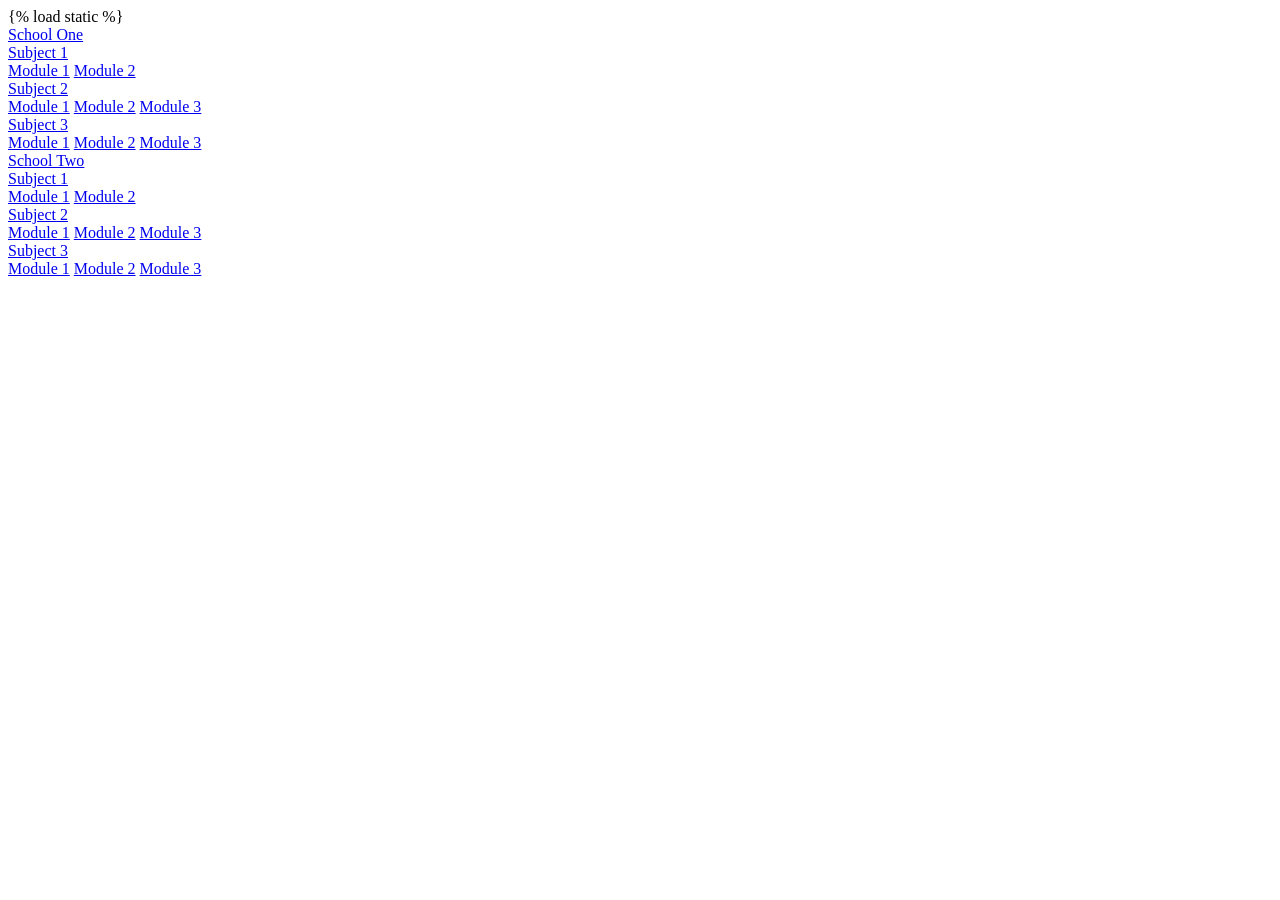
<file: templates/components/sidebar.html>
<!doctype html>
{% load static %}

<div class="sideNavbar">

  <div class="list-group list-group-root well">

    <a href="#" class="list-group-item"><small><span class="glyphicon glyphicon-play"></span></small> School One</a>
    <div class="list-group">

      <a href="#" class="list-group-item"><small><span class="glyphicon glyphicon-play"></span></small> Subject 1</a>
      <div class="list-group">
        <a href="#" class="list-group-item"><small><span class="glyphicon glyphicon-play"></span></small> Module 1</a>
        <a href="#" class="list-group-item"><small><span class="glyphicon glyphicon-play"></span></small> Module 2</a>
      </div>

      <a href="#" class="list-group-item"><small><span class="glyphicon glyphicon-play"></span></small> Subject 2</a>
      <div class="list-group">
        <a href="#" class="list-group-item"><small><span class="glyphicon glyphicon-play"></span></small> Module 1</a>
        <a href="#" class="list-group-item"><small><span class="glyphicon glyphicon-play"></span></small> Module 2</a>
        <a href="#" class="list-group-item"><small><span class="glyphicon glyphicon-play"></span></small> Module 3</a>
      </div>

      <a href="#" class="list-group-item"><small><span class="glyphicon glyphicon-play"></span></small> Subject 3</a>
      <div class="list-group">
        <a href="#" class="list-group-item"><small><span class="glyphicon glyphicon-play"></span></small> Module 1</a>
        <a href="#" class="list-group-item"><small><span class="glyphicon glyphicon-play"></span></small> Module 2</a>
        <a href="#" class="list-group-item"><small><span class="glyphicon glyphicon-play"></span></small> Module 3</a>
      </div>

    </div>

    <a href="#" class="list-group-item"><small><span class="glyphicon glyphicon-play"></span></small> School Two</a>
    <div class="list-group">

      <a href="#" class="list-group-item"><small><span class="glyphicon glyphicon-play"></span></small> Subject 1</a>
      <div class="list-group">
        <a href="#" class="list-group-item"><small><span class="glyphicon glyphicon-play"></span></small> Module 1</a>
        <a href="#" class="list-group-item"><small><span class="glyphicon glyphicon-play"></span></small> Module 2</a>
      </div>

      <a href="#" class="list-group-item"><small><span class="glyphicon glyphicon-play"></span></small> Subject 2</a>
      <div class="list-group">
        <a href="#" class="list-group-item"><small><span class="glyphicon glyphicon-play"></span></small> Module 1</a>
        <a href="#" class="list-group-item"><small><span class="glyphicon glyphicon-play"></span></small> Module 2</a>
        <a href="#" class="list-group-item"><small><span class="glyphicon glyphicon-play"></span></small> Module 3</a>
      </div>

      <a href="#" class="list-group-item"><small><span class="glyphicon glyphicon-play"></span></small> Subject 3</a>
      <div class="list-group">
        <a href="#" class="list-group-item"><small><span class="glyphicon glyphicon-play"></span></small> Module 1</a>
        <a href="#" class="list-group-item"><small><span class="glyphicon glyphicon-play"></span></small> Module 2</a>
        <a href="#" class="list-group-item"><small><span class="glyphicon glyphicon-play"></span></small> Module 3</a>
      </div>

    </div>
  </div>
</div>
</file>
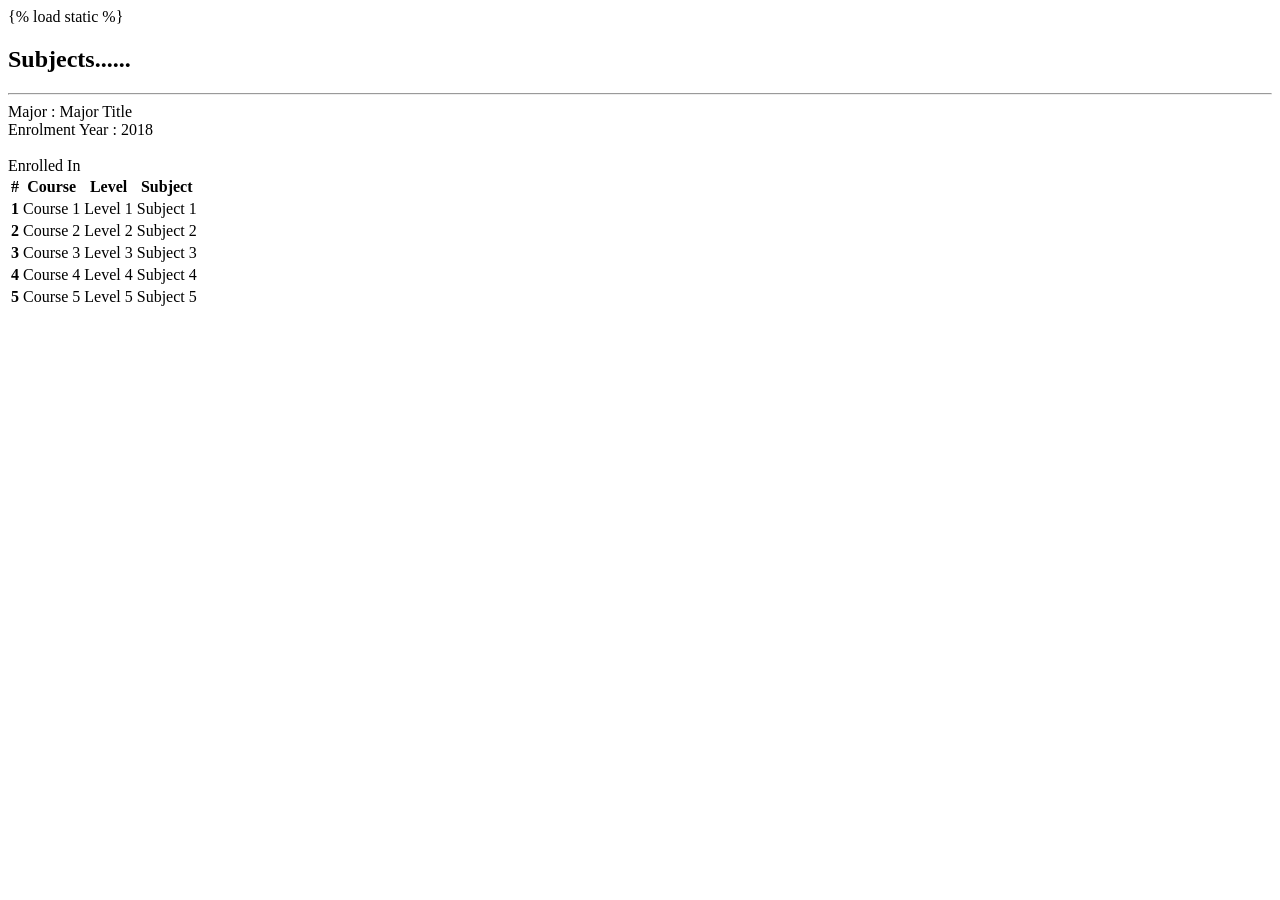
<file: templates/components/subjectlist.html>
<!doctype html>
{% load static %}

<div class="contentBox">
  <h2> Subjects......</h2>
  <hr> Major : Major Title<br> Enrolment Year : 2018 <br> <br> Enrolled In <br>
  <table class="table">
    <thead>
      <tr>
        <th scope="col">#</th>
        <th scope="col">Course</th>
        <th scope="col">Level</th>
        <th scope="col">Subject</th>
      </tr>
    </thead>
    <tbody>
      <tr>
        <th scope="row">1</th>
        <td>Course 1</td>
        <td>Level 1</td>
        <td>Subject 1</td>
      </tr>
      <tr>
        <th scope="row">2</th>
        <td>Course 2</td>
        <td>Level 2</td>
        <td>Subject 2</td>
      </tr>
      <tr>
        <th scope="row">3</th>
        <td>Course 3</td>
        <td>Level 3</td>
        <td>Subject 3</td>
      </tr>
      <tr>
        <th scope="row">4</th>
        <td>Course 4</td>
        <td>Level 4</td>
        <td>Subject 4</td>
      </tr>
      <tr>
        <th scope="row">5</th>
        <td>Course 5</td>
        <td>Level 5</td>
        <td>Subject 5</td>
      </tr>
    </tbody>
  </table>
</div>
</file>
